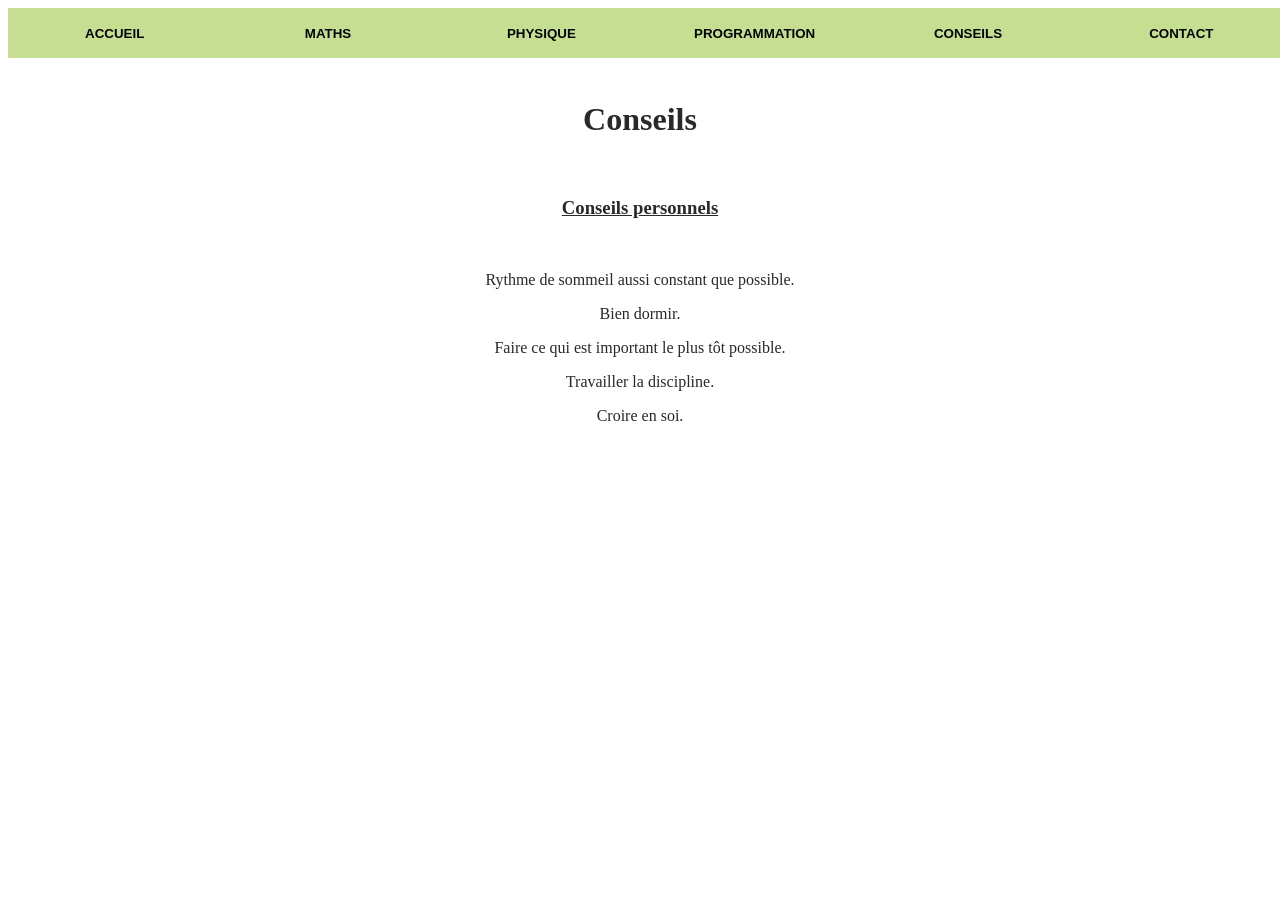
<file: Conseils.html>
<!DOCTYPE html>
<html lang="fr">
<head>
    <title>FORTUNAE</title>
    <link rel="icon" type="image/x-icon" href="favicon2.png">
    <link rel="stylesheet" href="style.css">
    <meta name="viewport" content="width=device-width, initial-scale=1.0">
    <meta charset="UTF-8">
    <meta lang="fr">
</head>

 
        
    <body id="body">

       

        <div class="bande">
            <button  onclick="window.location.href='index.html'">ACCUEIL </button>
            <button onclick="window.location.href='Maths.html'">MATHS</button>
            <button  onclick="window.location.href='Physique.html'">PHYSIQUE</button>
            <button  onclick="window.location.href='Programmation.html'">PROGRAMMATION</button>
            <button  onclick="window.location.href='Conseils.html'">CONSEILS</button>
            <button  onclick="window.location.href='Contact.html'">CONTACT</button>
        </div>
        <br>
        <br>
        <br>
        <br>
        <div><h1>Conseils</h1>
        <br>
        <p><h3><ins>Conseils personnels</ins></h3></p>
        <br>
        <p>Rythme de sommeil aussi constant que possible.</p>
        <p>Bien dormir.</p>
        <p>Faire ce qui est important le plus tôt possible.</p>
        <p>Travailler la discipline.</p>
        <p>Croire en soi.</p>

        </div>
    </body>
    </html>
</file>
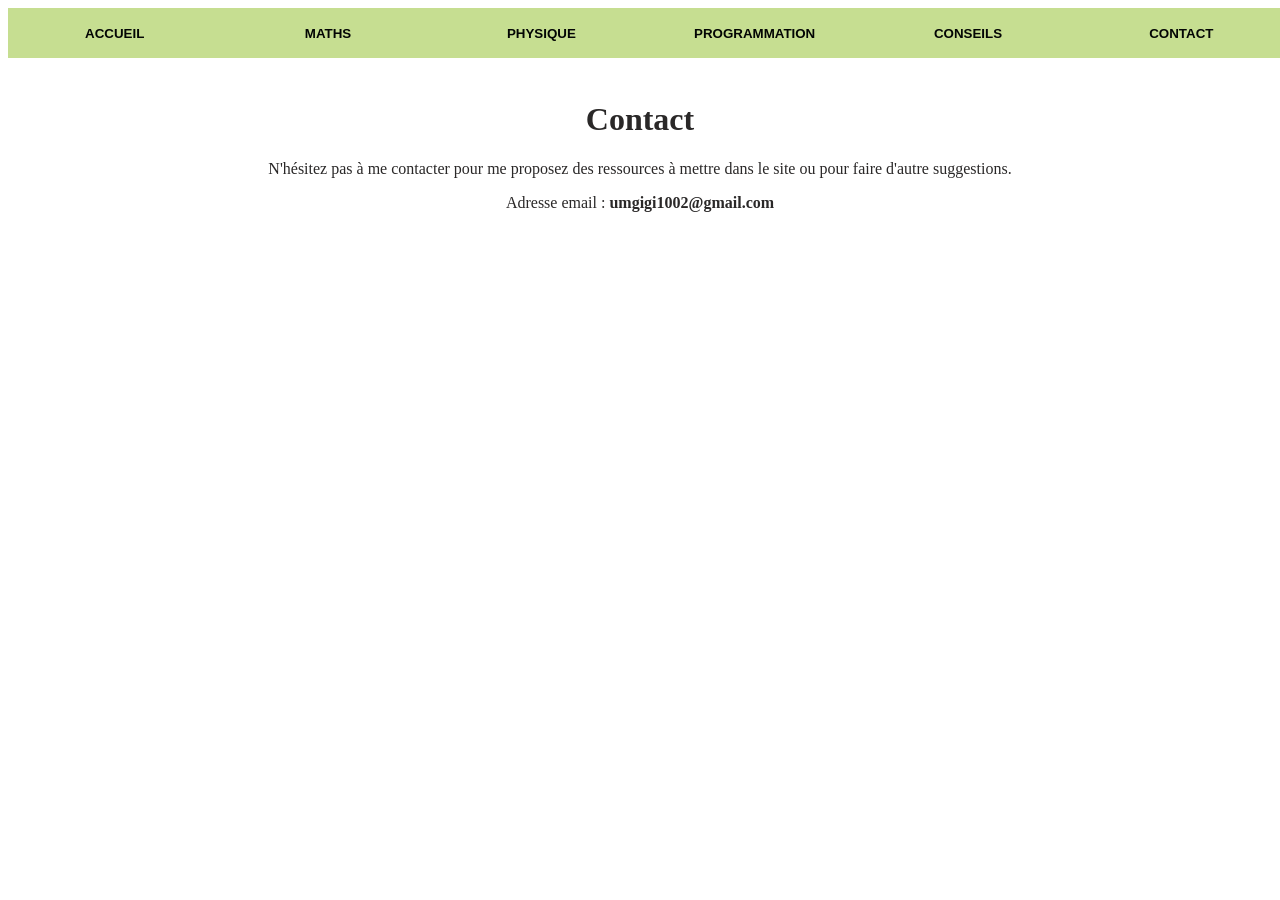
<file: Contact.html>
<!DOCTYPE html>
<html lang="fr">
<head>
    <title>FORTUNAE</title>
    <link rel="icon" type="image/x-icon" href="favicon2.png">
    <link rel="stylesheet" href="style.css">
    <meta name="viewport" content="width=device-width, initial-scale=1.0">
    <meta charset="UTF-8">
    <meta lang="fr">
</head>

 
        
    <body id="body">
       <div class="bande">
            <button  onclick="window.location.href='index.html'">ACCUEIL </button>
            <button onclick="window.location.href='Maths.html'">MATHS</button>
            <button  onclick="window.location.href='Physique.html'">PHYSIQUE</button>
            <button  onclick="window.location.href='Programmation.html'">PROGRAMMATION</button>
            <button  onclick="window.location.href='Conseils.html'">CONSEILS</button>
            <button  onclick="window.location.href='Contact.html'">CONTACT</button>
        </div>
        <br>
        <br>
        <br>
        <br>

        <div><h1>Contact</h1></div>
        <p> N'hésitez pas à me contacter pour me proposez des ressources à mettre dans le site ou pour faire d'autre suggestions.</p>
        <p>Adresse email : <strong>umgigi1002@gmail.com</strong></p>
        
    
        </body>
        </html>
</file>
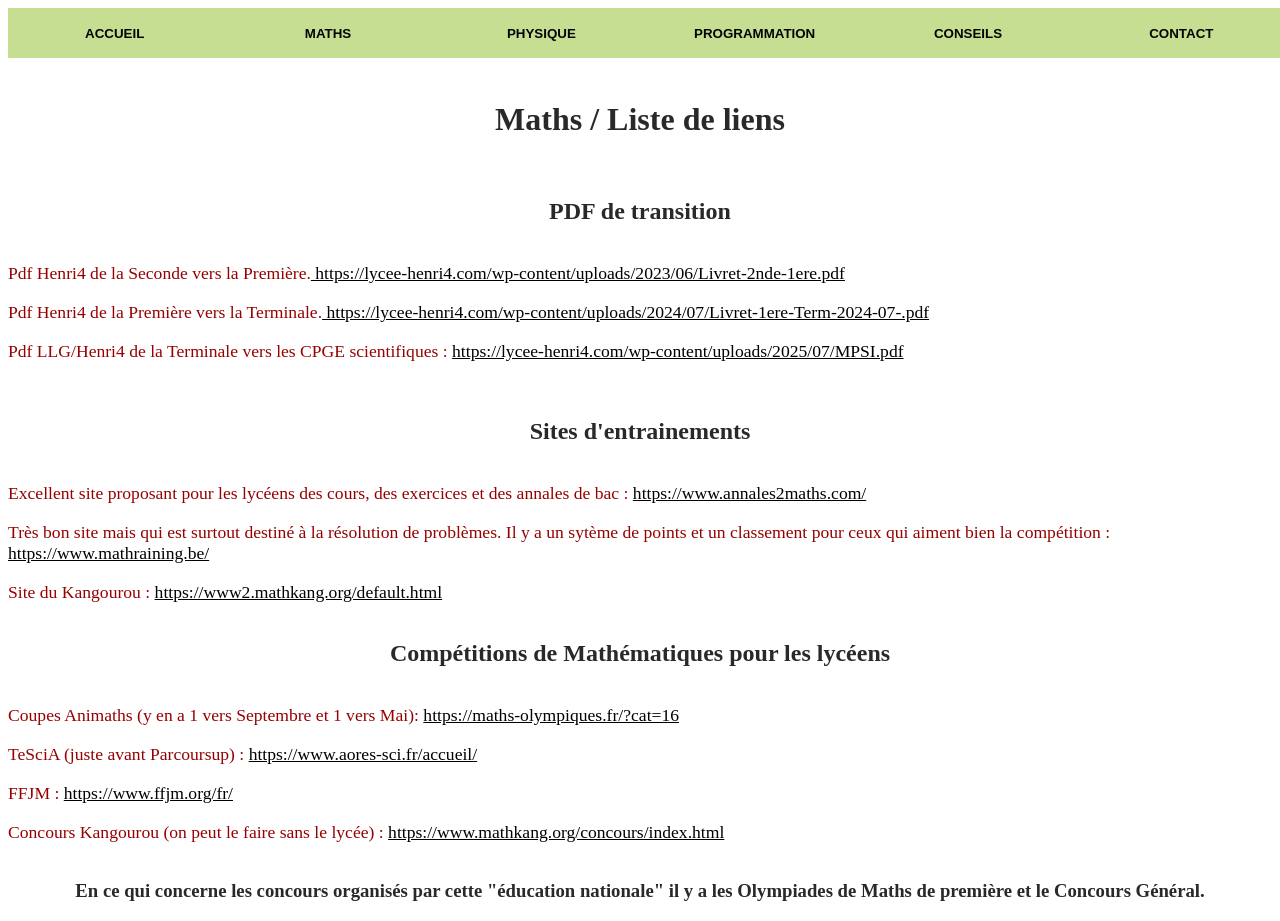
<file: Maths.html>
<!DOCTYPE html>
<html lang="fr">
<head>
    <title>FORTUNAE</title>
    <link rel="icon" type="image/x-icon" href="favicon2.png">
    <link rel="stylesheet" href="style.css">
    <meta name="viewport" content="width=device-width, initial-scale=1.0">
    <meta charset="UTF-8">
    <meta lang="fr">
</head>

 
        
    <body id="body2">
       

        
        </script>
       <div class="bande">
            <button  onclick="window.location.href='index.html'">ACCUEIL </button>
            <button onclick="window.location.href='Maths.html'">MATHS</button>
            <button  onclick="window.location.href='Physique.html'">PHYSIQUE</button>
            <button  onclick="window.location.href='Programmation.html'">PROGRAMMATION</button>
            <button  onclick="window.location.href='Conseils.html'">CONSEILS</button>
            <button  onclick="window.location.href='Conseils.html'">CONTACT</button>
        </div>
        <br>
        <br>
        <br>
        <br>
        
        <div><h1>Maths / Liste de liens</h1></div>
        <br>
        <h2> PDF de transition</h2>
        <br>
        <div class="liens"><p1>
            Pdf Henri4 de la Seconde vers la Première.<a href="https://lycee-henri4.com/wp-content/uploads/2023/06/Livret-2nde-1ere.pdf" target="_blank">
           https://lycee-henri4.com/wp-content/uploads/2023/06/Livret-2nde-1ere.pdf</a> </p1>
          
           <!-- <img src="H4_seconde_terminale.png">-->

        </div>
        <br>
        <div class="liens"><p1>
            Pdf Henri4 de la Première vers la Terminale.<a href="https://lycee-henri4.com/wp-content/uploads/2024/07/Livret-1ere-Term-2024-07-.pdf" target="_blank">
            https://lycee-henri4.com/wp-content/uploads/2024/07/Livret-1ere-Term-2024-07-.pdf</a> </p1>
           
           <!--<img src="H4_premiere_terminale.png">-->

        </div>
        <br>
      
        <div class="liens"><p1>
            Pdf LLG/Henri4 de la Terminale vers les CPGE scientifiques : <a href="https://lycee-henri4.com/wp-content/uploads/2025/07/MPSI.pdf" target="_blank">
           https://lycee-henri4.com/wp-content/uploads/2025/07/MPSI.pdf</a> </p1>
           
            <!--<img src="LLG_H4_CPGE.png">-->

        </div>
        <br>
        
        <br>
        <h2>Sites d'entrainements</h2>
        <br>
        <div class="liens"><p1>
         
            Excellent site proposant pour les lycéens des cours, des exercices et des annales de bac : <a href="https://www.annales2maths.com/" target="_blank">https://www.annales2maths.com/</a></p1>
            <!--<img src="annalles2maths.png">-->

        </div>
        <br>
        
        <div class="liens"><p1>
            Très bon site mais qui est surtout destiné à la résolution de problèmes. Il y a un sytème de points et un classement pour ceux qui aiment bien la compétition : <a href="https://www.mathraining.be/" target="_blank">
            https://www.mathraining.be/</a> </p1>
           
            
           <!-- <img src="mathraining.png">-->

        </div>
       
        <br>
         <div class="liens"><p1>
            Site du Kangourou : <a href=" https://www2.mathkang.org/default.html" target="_blank">
             https://www2.mathkang.org/default.html</a> </p1>
        </div>
        

        <br>
        <h2>Compétitions de Mathématiques pour les lycéens</h2>
        <br>
        <div class="liens"><p1>
            Coupes Animaths (y en a 1 vers Septembre et 1 vers Mai): <a href="https://maths-olympiques.fr/?cat=16" target="_blank">
           https://maths-olympiques.fr/?cat=16</a> </p1>
        </div>
        <br>
      

        <div class="liens"><p1>
            TeSciA (juste avant Parcoursup) : <a href="https://www.aores-sci.fr/accueil/" target="_blank">
           https://www.aores-sci.fr/accueil/</a> </p1>
        </div>
        <br>

        <div class="liens"><p1>
            FFJM : <a href="https://www.ffjm.org/fr/" target="_blank">
           https://www.ffjm.org/fr/</a> </p1>
        </div>


        <br>
        <div class="liens"><p1>
                    Concours Kangourou (on peut le faire sans le lycée) : <a href="https://www.mathkang.org/concours/index.html" target="_blank">
                https://www.mathkang.org/concours/index.html</a> </p1>
                </div>

                <br>
        <h3>En ce qui concerne les concours organisés par cette "éducation nationale" il y a les Olympiades de Maths de première et le Concours Général.</h3>
    </body>
</html>
</file>
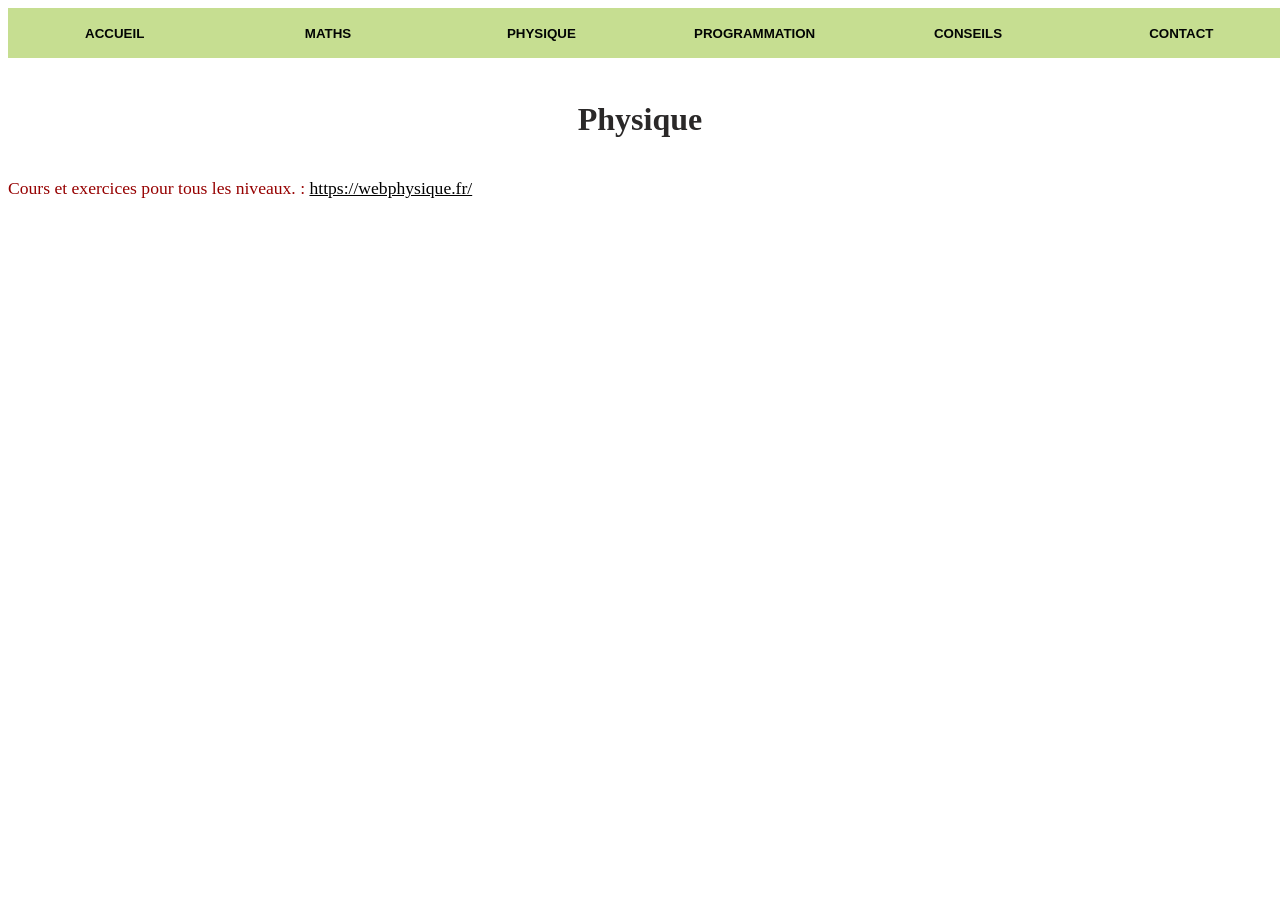
<file: Physique.html>
<!DOCTYPE html>
<html lang="fr">
<head>
    <title>FORTUNAE</title>
    <link rel="icon" type="image/x-icon" href="favicon2.png">
    <link rel="stylesheet" href="style.css">
</head>
<meta name="viewport" content="width=device-width, initial-scale=1.0">
<meta charset="UTF-8">
 
        </video>
    <body id="body">
       <div class="bande">
            <button  onclick="window.location.href='index.html'">ACCUEIL </button>
            <button onclick="window.location.href='Maths.html'">MATHS</button>
            <button  onclick="window.location.href='Physique.html'">PHYSIQUE</button>
            <button  onclick="window.location.href='Programmation.html'">PROGRAMMATION</button>
            <button  onclick="window.location.href='Conseils.html'">CONSEILS</button>
            <button  onclick="window.location.href='Contact.html'">CONTACT</button>
        </div>
        
        <br>
        <br>
        <br>
        <br>
        <div><h1>Physique</h1></div>
        
        <br>
        <div class="liens"><p1>
            Cours et exercices pour tous les niveaux. : <a href="https://webphysique.fr/" target="_blank">
                   https://webphysique.fr/</a> </p1>
    </body>
</html>
</file>
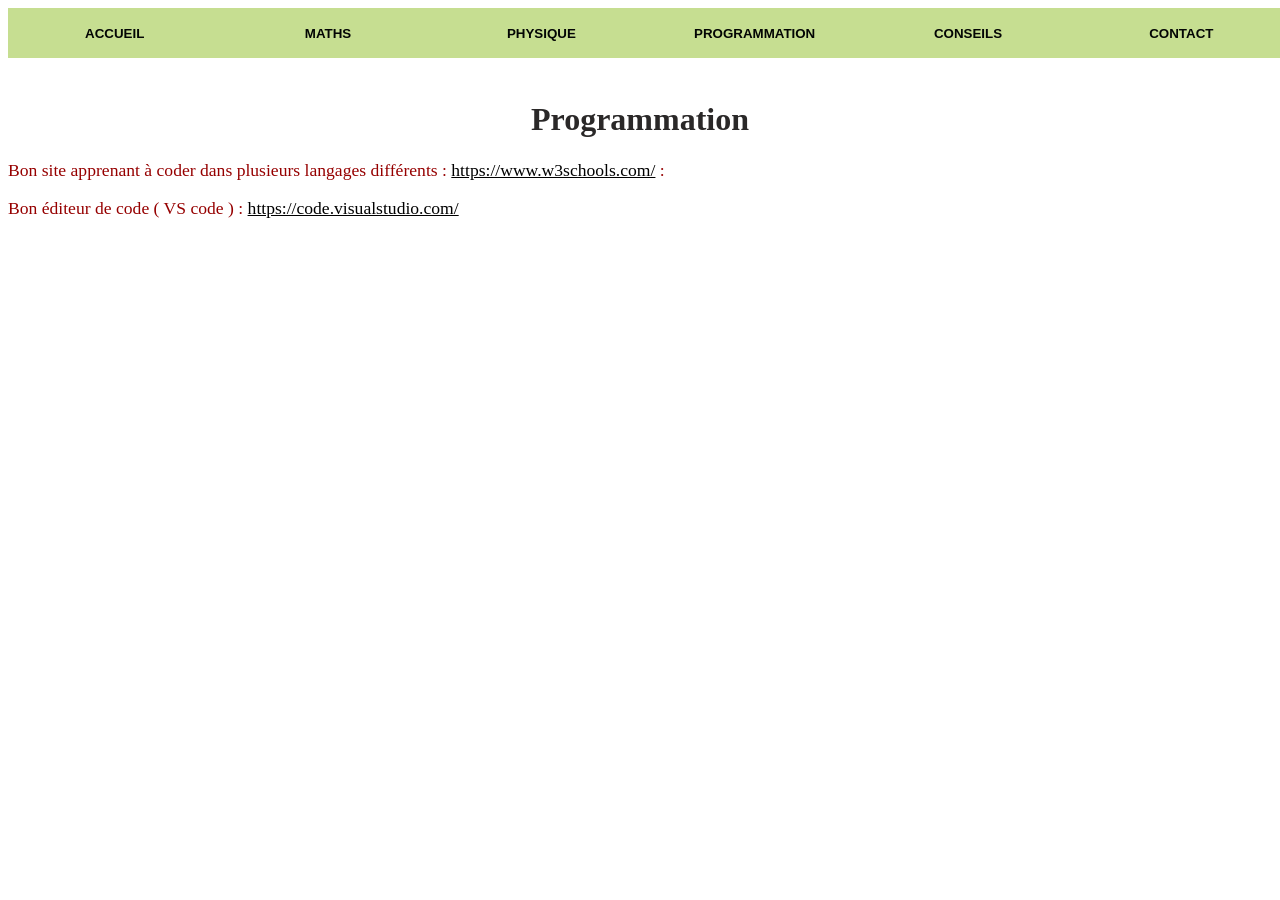
<file: Programmation.html>
<!DOCTYPE html>
<html lang="fr">
<head>
    <title>FORTUNAE</title>
    <link rel="icon" type="image/x-icon" href="favicon2.png">
    <link rel="stylesheet" href="style.css">
    <meta name="viewport" content="width=device-width, initial-scale=1.0">
    <meta charset="UTF-8">
    <meta lang="fr">
</head>

 
        
    <body id="body">

      
        <div class="bande">
            <button  onclick="window.location.href='index.html'">ACCUEIL </button>
            <button onclick="window.location.href='Maths.html'">MATHS</button>
            <button  onclick="window.location.href='Physique.html'">PHYSIQUE</button>
            <button  onclick="window.location.href='Programmation.html'">PROGRAMMATION</button>
            <button  onclick="window.location.href='Conseils.html'">CONSEILS</button>
            <button  onclick="window.location.href='Contact.html'">CONTACT</button>
        </div>
        <br>
        <br>
        <br>
        <br>
        <div>
            <h1>
                Programmation
            </h1>
        </div>
        <div class="liens">
            <p>Bon site apprenant à coder dans plusieurs langages différents : <a href="https://www.w3schools.com/">https://www.w3schools.com/</a> : </p>
       
       
        </div>



  </div>
        <div class="liens">
            <p> Bon éditeur de code ( VS code ) : <a href=" https://code.visualstudio.com/"> https://code.visualstudio.com/</a> </p>
            <br>
       
        </div>
</file>
<file: style.css>
body {
    color:rgb(42, 40, 40);
    background-color:  rgb(255, 255, 255);
   
    text-align: center; 


  
}
#body2 {
    color:rgb(42, 40, 40);
    background-color:  rgb(255, 255, 255);
    background-size: cover;
    text-align: center;
   


  
}
.bande {
    background-color : rgba(169, 206, 89, 0.664) ;
    display: flex;
    width : 100%;
    align-items : center;
    justify-content: center;
    position : fixed;

}

#a1 {   font-size:200%; 
    color : rgb(0, 0, 0);

    background-color: rgb(255, 255, 255);
    width:100%;
    min-height : 300px;
    align-items : center;
    justify-content: center;

    background-image: url('whitedesign3.jpg');
    background-size: cover;
  
   
    
}



#sous_titre {
    color : rgb(162, 156, 156);
    font-size : 100%
}
.liens {
    font-size: 110%;
    text-align: start;
    color : rgb(150, 0, 0);
  
}
a {color: rgb(0, 0, 0);
}

.paragraphes {
    background-image : linear-gradient(to bottom right, rgb(143, 191, 239), rgb(177, 192, 205));
    border: 2px solid rgb(77, 77, 182);
    height : 160px;
    box-sizing: border-box;
    transition :  border 1s, height 1s, background-color 1s;
    border-radius: 10px;
    width : 90%;
    margin: 0 auto;
    box-shadow: 6px 6px 2px rgb(202, 197, 197);
   }
/*.paragraphes:hover {background-color: rgb(20, 52, 81);
    border: 4px solid rgb(204, 40, 38);
    height:300px;
   
*/
-->

img {
    width : 20%;
    border: 2px solid black;

}

button {
    color : rgb(3, 5, 4);
    background-color: rgba(169, 206, 89, 0);
    width : 30%;
    height: 50px;
    border : none;
    font-weight: bolder;
    z-index: 4;
    
    
 

}

button:hover {
    color : rgb(4, 4, 4);
    background-color: rgb(65, 179, 71);
  


}

button:active {
    color : rgb(227, 232, 229);
    background-color: rgba(22, 113, 45, 0.911);
   
   


}

video {

    height: 100%;
    width:100%;
    object-fit: cover;
    display: block;
    scroll-snap-align: start;
    border: 2px solid;
}

.bande_bas {
    background-color : rgb(99, 99, 198);
    color : white;
    height: 100px;
    width : 100%;
    display: flex;
    justify-content: center;
    align-items : center;
}

@media(max-width: 700px) {
    button {
        font-size:12px;
      

    }

}

@media(max-width: 500px) {
    button {
        font-size: 9px;
        
    }

}
</file>
